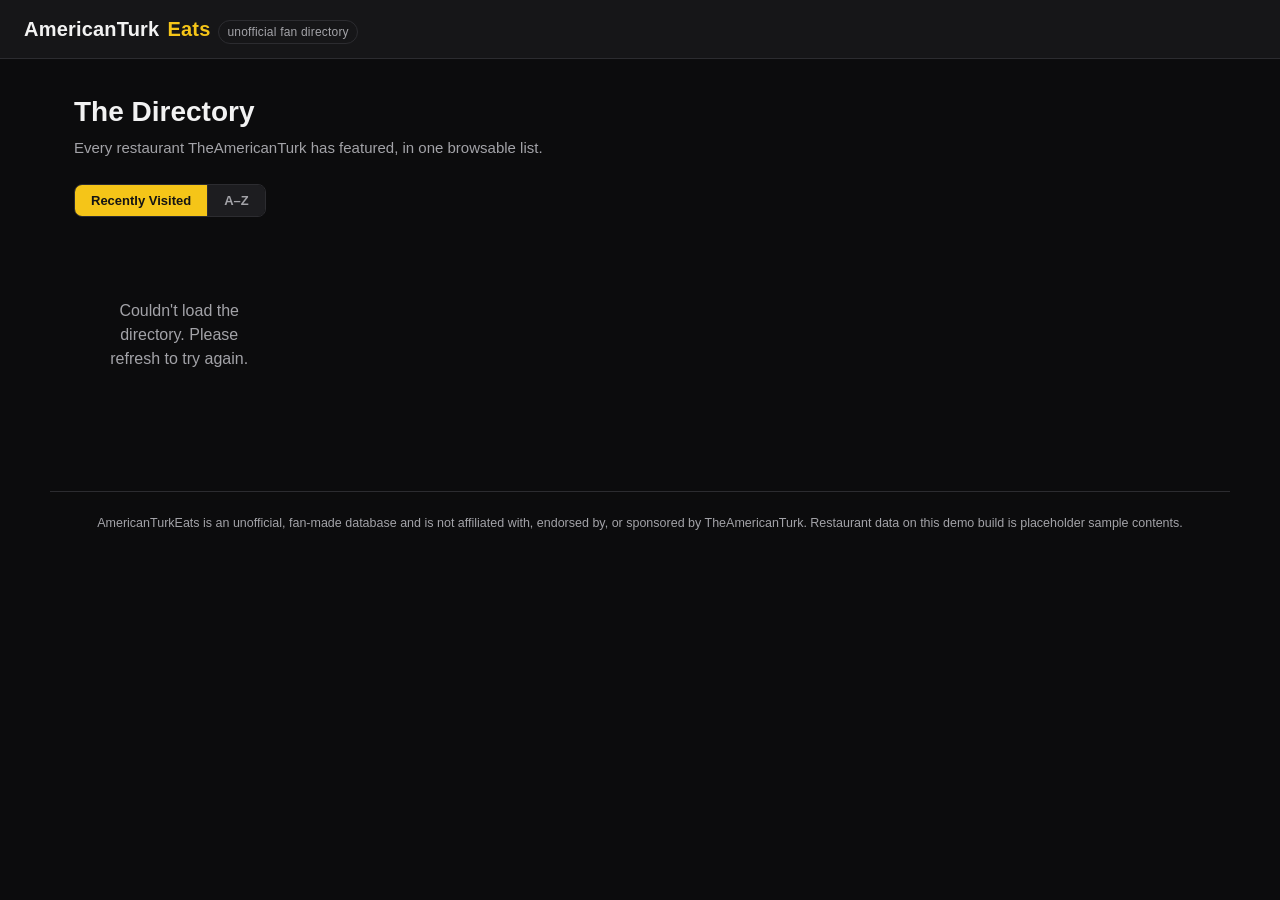
<file: index.html>
<!DOCTYPE html>
<html lang="en">
<head>
  <meta charset="UTF-8" />
  <meta name="viewport" content="width=device-width, initial-scale=1.0" />
  <title>AmericanTurkEats Directory — Every Restaurant TheAmericanTurk Has Visited</title>
  <meta
    name="description"
    content="Unofficial, fan-made directory of every restaurant featured by TheAmericanTurk, with links and video visits."
  />
  <link rel="stylesheet" href="styles.css" />
</head>
<body>
  <header class="site-header">
    <div class="brand">
      AmericanTurk<span class="accent">Eats</span>
      <span class="brand-tag">unofficial fan directory</span>
    </div>
  </header>

  <main>
    <h1 class="page-title">The Directory</h1>
    <p class="page-subtitle">
      Every restaurant TheAmericanTurk has featured, in one browsable list.
    </p>

    <div class="controls-row">
      <div class="sort-group">
        <button class="sort-btn active" data-sort="date">Recently Visited</button>
        <button class="sort-btn" data-sort="alpha">A–Z</button>
      </div>
      <div class="result-count" id="result-count"></div>
    </div>

    <div class="grid" id="grid"></div>
  </main>

  <footer class="site-footer">
    AmericanTurkEats is an unofficial, fan-made database and is not affiliated with,
    endorsed by, or sponsored by TheAmericanTurk. Restaurant data on this
    demo build is placeholder sample contents.
  </footer>

  <script src="data.js"></script>
  <script src="common.js"></script>
  <script src="app.js"></script>
</body>
</html>
</file>
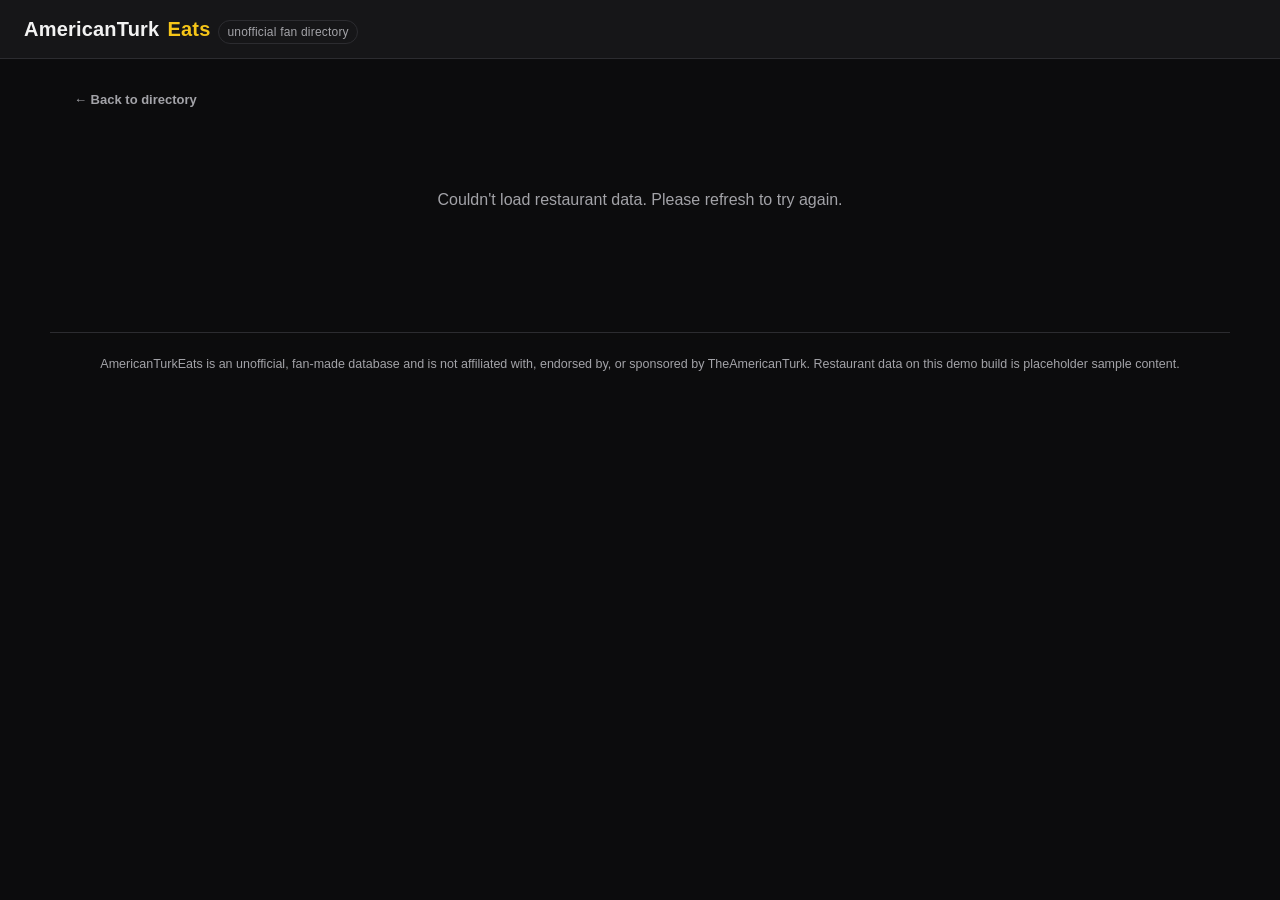
<file: restaurant.html>
<!DOCTYPE html>
<html lang="en">
<head>
  <meta charset="UTF-8" />
  <meta name="viewport" content="width=device-width, initial-scale=1.0" />
  <title>AmericanTurkEats</title>
  <link rel="stylesheet" href="styles.css" />
</head>
<body>
  <header class="site-header">
    <a class="brand" href="index.html">
      AmericanTurk<span class="accent">Eats</span>
      <span class="brand-tag">unofficial fan directory</span>
    </a>
  </header>

  <main id="app"></main>

  <footer class="site-footer">
    AmericanTurkEats is an unofficial, fan-made database and is not affiliated with,
    endorsed by, or sponsored by TheAmericanTurk. Restaurant data on this
    demo build is placeholder sample content.
  </footer>

  <script src="data.js"></script>
  <script src="common.js"></script>
  <script src="detail.js"></script>
</body>
</html>
</file>
<file: styles.css>
:root {
  --bg: #0c0c0d;
  --bg-raised: #161618;
  --bg-card: #1d1d20;
  --border: #2c2c30;
  --text: #f2f2f2;
  --text-dim: #a3a3a8;
  --accent: #f5c518; /* IMDb-style yellow */
  --accent-dark: #caa30f;
}

* {
  box-sizing: border-box;
}

html, body {
  margin: 0;
  padding: 0;
}

body {
  background: var(--bg);
  color: var(--text);
  font-family: "Helvetica Neue", Arial, "Segoe UI", sans-serif;
  line-height: 1.5;
}

a {
  color: inherit;
  text-decoration: none;
}

/* ---------- header ---------- */

.site-header {
  position: sticky;
  top: 0;
  z-index: 10;
  display: flex;
  align-items: center;
  justify-content: space-between;
  gap: 16px;
  padding: 14px 24px;
  background: var(--bg-raised);
  border-bottom: 1px solid var(--border);
}

.brand {
  display: flex;
  align-items: baseline;
  gap: 8px;
  font-weight: 800;
  font-size: 20px;
  letter-spacing: 0.2px;
}

.brand .accent {
  color: var(--accent);
}

.brand-tag {
  font-size: 12px;
  font-weight: 500;
  color: var(--text-dim);
  border: 1px solid var(--border);
  padding: 2px 8px;
  border-radius: 999px;
}

/* ---------- layout ---------- */

main {
  max-width: 1180px;
  margin: 0 auto;
  padding: 28px 24px 60px;
}

.page-title {
  font-size: 28px;
  font-weight: 800;
  margin: 4px 0 4px;
}

.page-subtitle {
  color: var(--text-dim);
  margin: 0 0 24px;
  font-size: 15px;
}

/* ---------- sort controls ---------- */

.controls-row {
  display: flex;
  align-items: center;
  justify-content: space-between;
  flex-wrap: wrap;
  gap: 12px;
  margin-bottom: 22px;
}

.sort-group {
  display: inline-flex;
  border: 1px solid var(--border);
  border-radius: 8px;
  overflow: hidden;
}

.sort-btn {
  background: var(--bg-card);
  color: var(--text-dim);
  border: none;
  padding: 8px 16px;
  font-size: 13px;
  font-weight: 600;
  cursor: pointer;
  border-right: 1px solid var(--border);
}

.sort-btn:last-child {
  border-right: none;
}

.sort-btn:hover {
  color: var(--text);
}

.sort-btn.active {
  background: var(--accent);
  color: #141414;
}

.result-count {
  color: var(--text-dim);
  font-size: 13px;
}

/* ---------- grid / cards ---------- */

.grid {
  display: grid;
  grid-template-columns: repeat(auto-fill, minmax(190px, 1fr));
  gap: 20px;
}

.card {
  background: var(--bg-card);
  border: 1px solid var(--border);
  border-radius: 10px;
  overflow: hidden;
  display: flex;
  flex-direction: column;
  transition: transform 0.15s ease, border-color 0.15s ease;
}

.card:hover {
  transform: translateY(-4px);
  border-color: var(--accent);
}

.poster {
  aspect-ratio: 2 / 3;
  display: flex;
  align-items: center;
  justify-content: center;
  font-size: 44px;
  font-weight: 800;
  color: rgba(255, 255, 255, 0.85);
  position: relative;
}

.poster-img {
  position: absolute;
  inset: 0;
  width: 100%;
  height: 100%;
  object-fit: cover;
}

.poster .rank {
  position: absolute;
  top: 8px;
  left: 8px;
  background: rgba(0, 0, 0, 0.55);
  color: var(--accent);
  font-size: 12px;
  font-weight: 700;
  padding: 2px 8px;
  border-radius: 999px;
}

.card-body {
  padding: 12px 14px 16px;
  display: flex;
  flex-direction: column;
  gap: 4px;
  flex: 1;
}

.card-name {
  font-size: 15px;
  font-weight: 700;
}

.card-meta {
  font-size: 12.5px;
  color: var(--text-dim);
}

.card-date {
  margin-top: auto;
  font-size: 11.5px;
  color: var(--text-dim);
  padding-top: 8px;
}

/* ---------- footer ---------- */

.site-footer {
  border-top: 1px solid var(--border);
  padding: 22px 24px 32px;
  text-align: center;
  color: var(--text-dim);
  font-size: 12.5px;
  max-width: 1180px;
  margin: 0 auto;
}

/* ---------- detail page ---------- */

.back-link {
  display: inline-flex;
  align-items: center;
  gap: 6px;
  color: var(--text-dim);
  font-size: 13px;
  font-weight: 600;
  margin-bottom: 18px;
}

.back-link:hover {
  color: var(--accent);
}

.detail-header {
  display: flex;
  flex-wrap: wrap;
  gap: 20px;
  align-items: flex-start;
  justify-content: space-between;
  margin-bottom: 24px;
}

.detail-name {
  font-size: 32px;
  font-weight: 800;
  margin: 0 0 8px;
}

.detail-meta {
  display: flex;
  flex-wrap: wrap;
  gap: 8px;
  color: var(--text-dim);
  font-size: 14px;
}

.pill {
  border: 1px solid var(--border);
  border-radius: 999px;
  padding: 3px 12px;
  background: var(--bg-card);
}

.site-btn {
  background: var(--accent);
  color: #141414;
  font-weight: 700;
  font-size: 14px;
  padding: 10px 20px;
  border-radius: 8px;
  white-space: nowrap;
}

.site-btn:hover {
  background: var(--accent-dark);
}

.section {
  margin-top: 32px;
}

.section-title {
  font-size: 13px;
  text-transform: uppercase;
  letter-spacing: 0.08em;
  color: var(--text-dim);
  font-weight: 700;
  margin-bottom: 12px;
}

.video-frame {
  position: relative;
  width: 100%;
  max-width: 480px;
  aspect-ratio: 9 / 16;
  background: var(--bg-card);
  border: 1px solid var(--border);
  border-radius: 12px;
  overflow: hidden;
}

.video-frame.wide {
  max-width: 100%;
  aspect-ratio: 16 / 9;
}

.video-frame iframe {
  width: 100%;
  height: 100%;
  border: 0;
}

.video-placeholder {
  position: absolute;
  inset: 0;
  display: flex;
  align-items: center;
  justify-content: center;
  text-align: center;
  padding: 24px;
  color: var(--text-dim);
  font-size: 13.5px;
}

.map-wrap {
  display: grid;
  grid-template-columns: 1.1fr 0.9fr;
  gap: 16px;
  align-items: stretch;
}

@media (max-width: 640px) {
  .map-wrap {
    grid-template-columns: 1fr;
  }
}

.map-frame {
  position: relative;
  width: 100%;
  min-height: 260px;
  border: 1px solid var(--border);
  border-radius: 12px;
  overflow: hidden;
}

.map-frame iframe {
  width: 100%;
  height: 100%;
  border: 0;
  min-height: 260px;
}

.address-card {
  background: var(--bg-card);
  border: 1px solid var(--border);
  border-radius: 12px;
  padding: 18px;
  display: flex;
  flex-direction: column;
  justify-content: center;
  gap: 6px;
}

.address-card .label {
  font-size: 12px;
  color: var(--text-dim);
  text-transform: uppercase;
  letter-spacing: 0.06em;
}

.address-card .value {
  font-size: 15px;
  font-weight: 600;
}

.address-card .directions-link {
  margin-top: 10px;
  font-size: 13px;
  font-weight: 700;
  color: var(--accent);
}

.empty-state {
  text-align: center;
  padding: 60px 20px;
  color: var(--text-dim);
}
</file>
